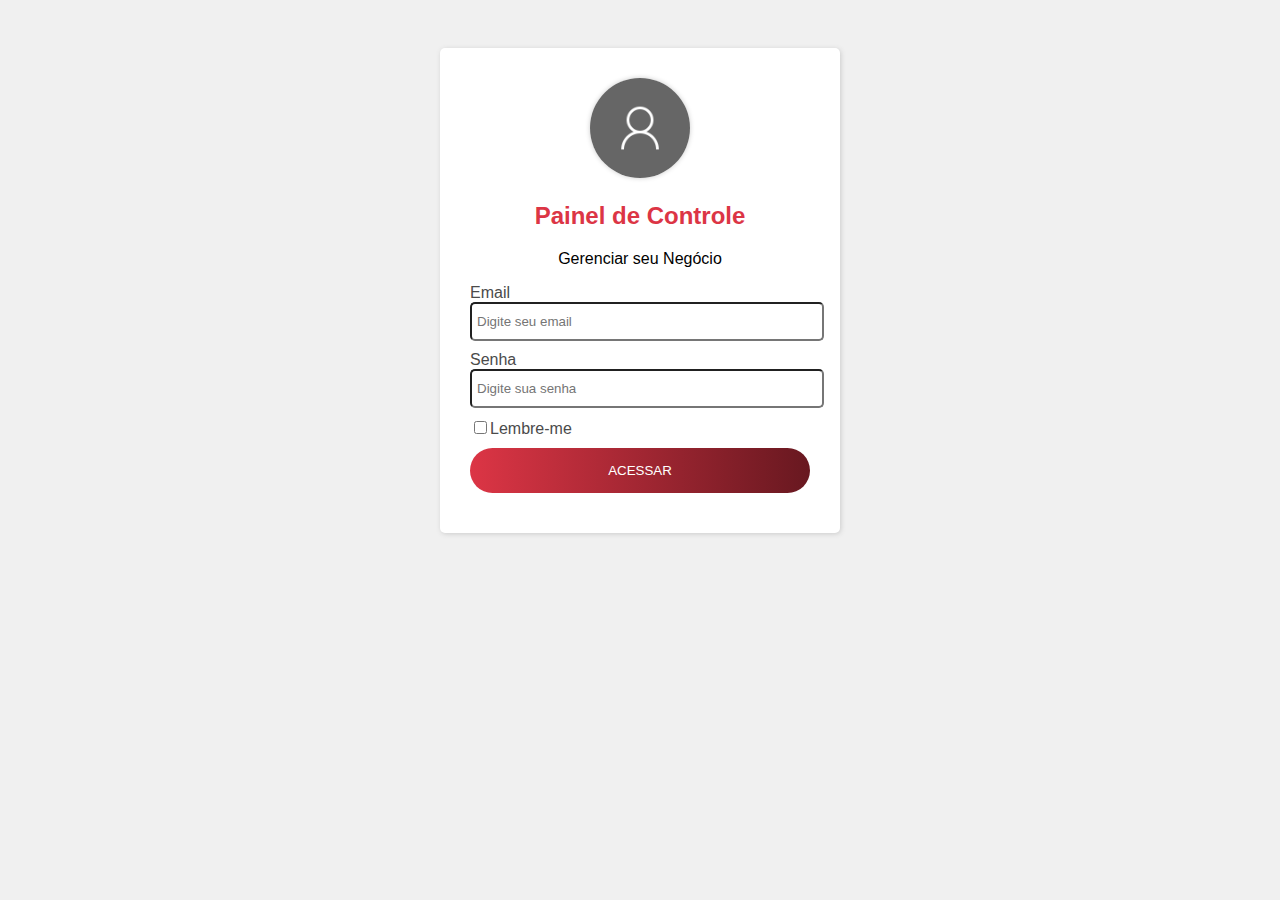
<file: index.html>
<!DOCTYPE html>
<html lang="pt-br">
<head>
    <meta charset="UTF-8">
    <meta http-equiv="X-UA-Compatible" content="IE=edge">
    <meta name="viewport" content="width=device-width, initial-scale=1.0">
    <title>controle de Acesso</title>
    <link rel="stylesheet" href="css/style.css">
</head>
<body>
    
    <form class="form" action="">
        <div class="card">
            <div class="card-top">
                <img class="img-login" src="img/images.png" alt="imagem padrão login">
                <h2 class="title">Painel de Controle</h2>
                <p>Gerenciar seu Negócio</p>
            </div>

            <div class="card-group">
                <label>Email</label>
                <input type="text" name="email" placeholder="Digite seu email" required>
            </div>

            <div class="card-group">
                <label>Senha</label>
                <input type="password" name="senha" placeholder="Digite sua senha" required>
            </div>

            <div class="card-group">
                <label><input type="checkbox">Lembre-me</label>
            </div>

            <div class="card-group btn">
                <button type="submit">ACESSAR</button>
            </div>
        </div>
    </form>
    
</body>
</html>
</file>
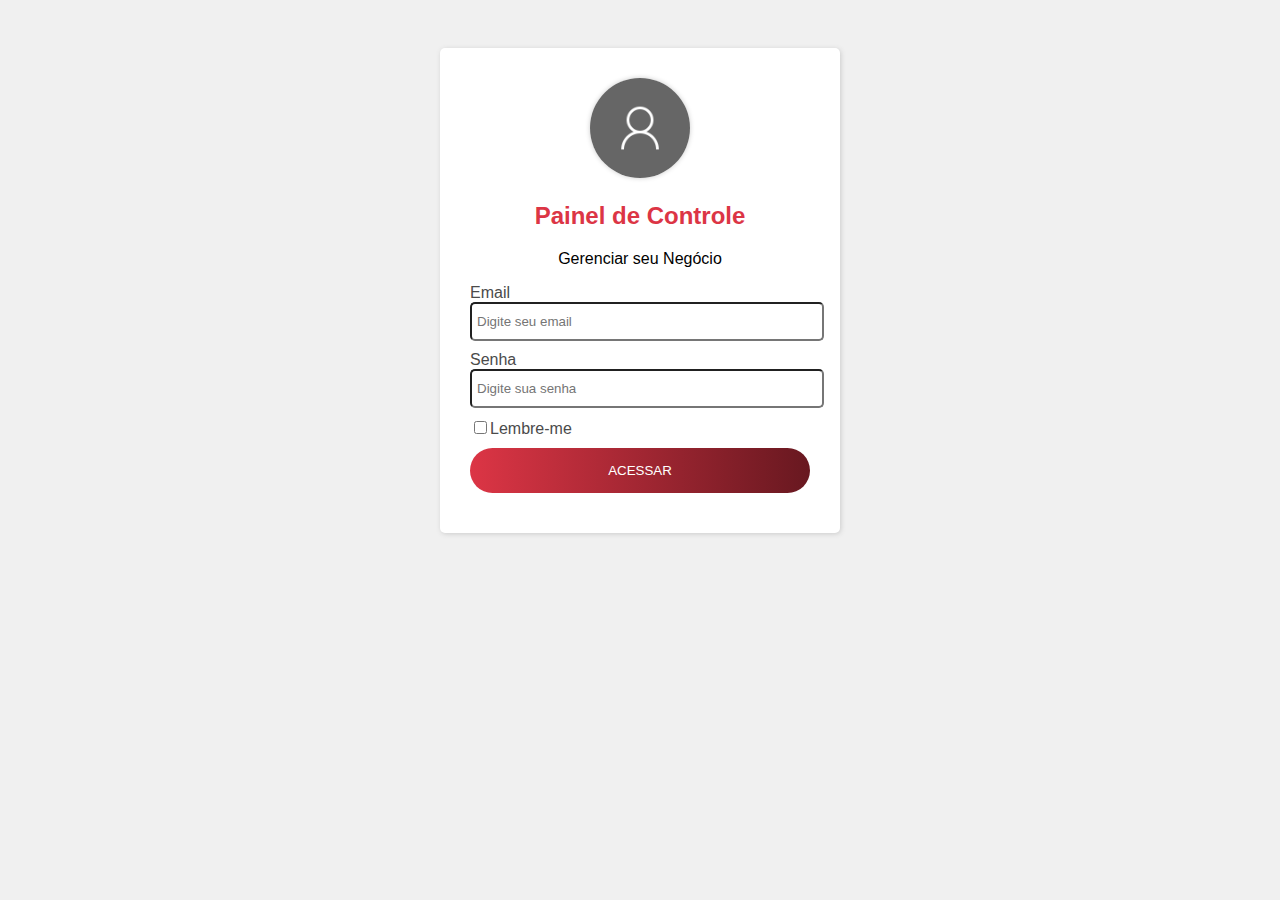
<file: login.html>
<!DOCTYPE html>
<html lang="pt-br">
<head>
    <meta charset="UTF-8">
    <meta http-equiv="X-UA-Compatible" content="IE=edge">
    <meta name="viewport" content="width=device-width, initial-scale=1.0">
    <title>controle de Acesso</title>
    <link rel="stylesheet" href="css/style.css">
</head>
<body>
    
    <form class="form" action="">
        <div class="card">
            <div class="card-top">
                <img class="img-login" src="/img/images.png" alt=" ">
                <h2 class="title">Painel de Controle</h2>
                <p>Gerenciar seu Negócio</p>
            </div>

            <div class="card-group">
                <label>Email</label>
                <input type="text" name="email" placeholder="Digite seu email" required>
            </div>

            <div class="card-group">
                <label>Senha</label>
                <input type="password" name="senha" placeholder="Digite sua senha" required>
            </div>

            <div class="card-group">
                <label><input type="checkbox">Lembre-me</label>
            </div>

            <div class="card-group btn">
                <button type="submit">ACESSAR</button>
            </div>
        </div>
    </form>
    
</body>
</html>
</file>
<file: css/style.css>
body{
    background-color: #f0f0f0;
    font-family: sans-serif ;
}

.form{
    width: 400px; 
    margin: auto; 
    padding-top: 40px;
}

.card{
     box-shadow: 1px 1px 5px #ccc;
     background-color: white ;
     padding: 30px ;
     border-radius:  5px ;
}

.card-top{
    text-align: center ;
}

.img-login{
    border-radius: 50%;
    width: 100px;
    box-shadow: 0px 0px 5px #ccc;
}

.title{
    color: #dc3545;
}

.card-group{
    margin-bottom: 10px;
}

.card-group > label{
    width: 100%;
    color: rgb(75, 75, 75);
    display: block;
}
 
.card-group > input{
    border-radius: 5px;
    outline: 0;
    width: 100%;
    height: 25px;
    padding: 5px;
}

.card-group > button{
    background-image: linear-gradient(to right, #dc3545, #681820);
    width: 100%;
    border-radius: 35px;
    padding: 15px; 
    color: white;
    border: 0px;
    outline: 0;
}

.btn button:hover{
    background-image: linear-gradient(to right, #dc3545, #351013);

}
</file>
